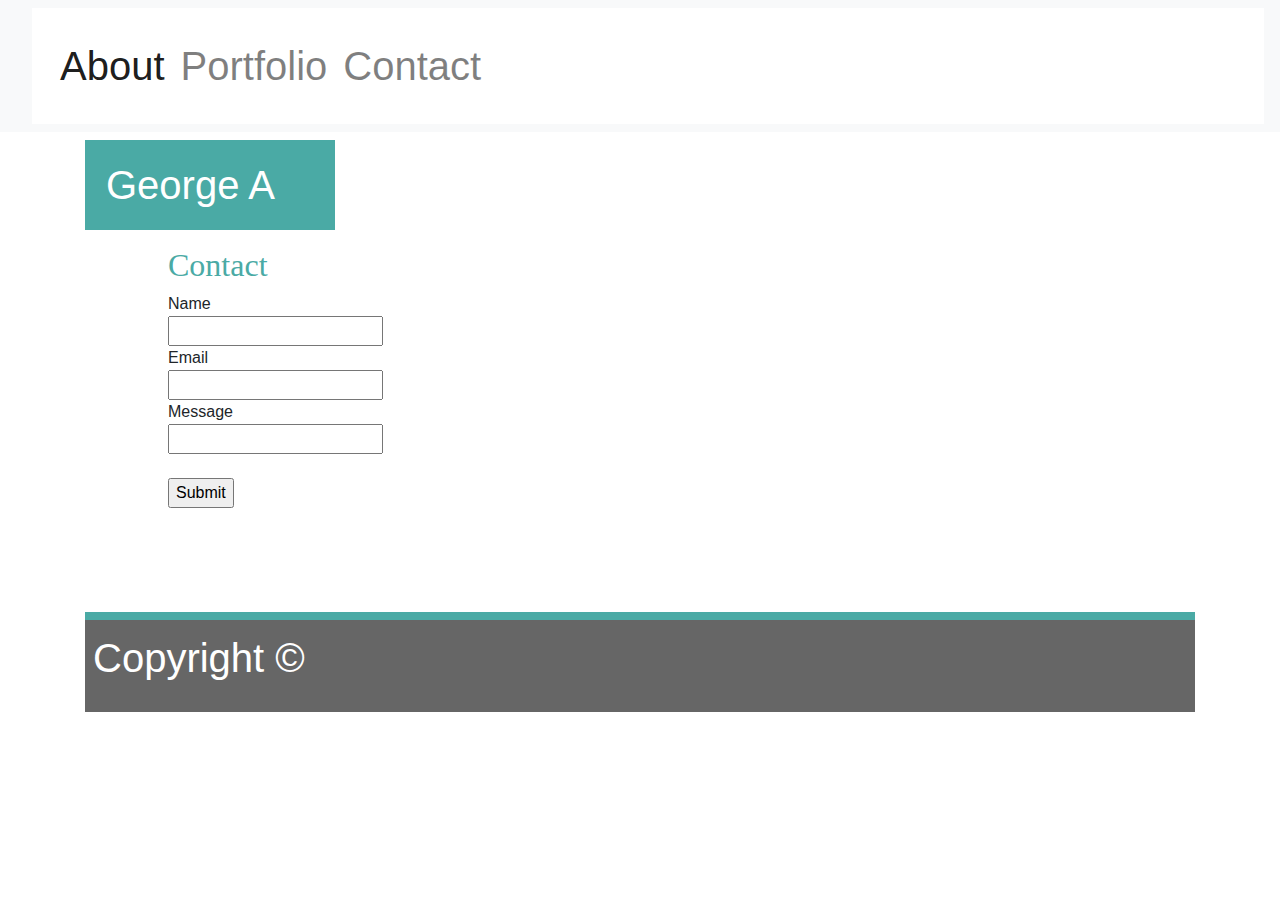
<file: contact.html>
<!DOCTYPE html>
<html lang="en">
<head>
  <link rel="stylesheet" type="text/css" href="style.css">

  <meta charset="UTF-8">
  <meta name="viewport" content="width=device-width, initial-scale=1, shrink-to-fit=no">
  
  <link rel="stylesheet" href="https://stackpath.bootstrapcdn.com/bootstrap/4.3.1/css/bootstrap.min.css" integrity="sha384-ggOyR0iXCbMQv3Xipma34MD+dH/1fQ784/j6cY/iJTQUOhcWr7x9JvoRxT2MZw1T" crossorigin="anonymous">

  <title>A Website</title>
</head>

<nav class="navbar navbar-expand-lg navbar-light bg-light">
    <a class="navbar-brand" href="#"></a>
    <button class="navbar-toggler" type="button" data-toggle="collapse" data-target="#navbarNav" aria-controls="navbarNav" aria-expanded="false" aria-label="Toggle navigation">
      <span class="navbar-toggler-icon"></span>
    </button>
    <div class="collapse navbar-collapse" id="navbarNav">
      <ul class="navbar-nav">
        <li class="nav-item active">
          <a class="nav-link" href="index.html">About <span class="sr-only">(current)</span></a>
        </li>
        <li class="nav-item">
          <a class="nav-link" href="portfolio.html">Portfolio</a>
        </li>
        <li class="nav-item">
          <a class="nav-link" href="contact.html">Contact</a>
        </li>
      </ul>
    </div>
  </nav>

<div class="container">

<body>
<header>
    <h1>George A</h1>

<div>
<h2>Contact</h2>

<form action="">
  Name<br>
  <input type="text" name="name" value="">
  <br>
  Email<br>
  <input type="text" name="email" value="">
  <br>
  Message<br>
  <input type="text" name="message" value="">
  
  <br><br>
  <input type="submit" value="Submit">
</form> 

<br><br><br><br>
</div>
<footer>
  <p>Copyright ©</p>
</footer>
</header>

<script src="https://code.jquery.com/jquery-3.3.1.slim.min.js" integrity="sha384-q8i/X+965DzO0rT7abK41JStQIAqVgRVzpbzo5smXKp4YfRvH+8abtTE1Pi6jizo" crossorigin="anonymous"></script>
    <script src="https://cdnjs.cloudflare.com/ajax/libs/popper.js/1.14.7/umd/popper.min.js" integrity="sha384-UO2eT0CpHqdSJQ6hJty5KVphtPhzWj9WO1clHTMGa3JDZwrnQq4sF86dIHNDz0W1" crossorigin="anonymous"></script>
    <script src="https://stackpath.bootstrapcdn.com/bootstrap/4.3.1/js/bootstrap.min.js" integrity="sha384-JjSmVgyd0p3pXB1rRibZUAYoIIy6OrQ6VrjIEaFf/nJGzIxFDsf4x0xIM+B07jRM" crossorigin="anonymous">
    </script>

</body>
</file>
<file: style.css>
html {
  background-image: url("https://as2.ftcdn.net/jpg/01/56/57/83/1000_F_156578336_ooJBbQhGwyT0dfogBD3I6pX820KTDzlr.jpg");
  background-size: cover;
  border: none;
}

nav {
  background:white;
  font-weight:400;
  font-size:40px;
  padding:40px;
  display: inline-block;
}

h1 {
  padding: .5em;
  border: 1px solid #4aaaa5;
  background:#4aaaa5;
  color:white;
  font-size: 50px;
  width: 250px;
}

div {
  padding: .5em;
  border: 1px  ;
  width: 960px;
  background: white;
  margin-left: auto;
  margin-right: auto;
}

h2 {
  font-family: 'Georgia', Times, Times New Roman, serif;
  font-size: 50px;
  width: 800px;
  color:#4aaaa5;
}

p {
  font-size: 40px;
  width: 960px;
  font-family:'Arial', 'Helvetica Neue', Helvetica, sans-serif;
}

img {
  float: left;
}

.img-fluid {
  max-width: 100%;
  height: auto;
}

footer {
  padding: .5em;
  border: 1px;
  background:#666666;
  color:white;
  border-top: 8px solid #4aaaa5;
}

input {
  font-size:70px;
}

.box{
  position: relative;
  display: inline-block; /* Make the width of box same as image */
}
.box .text{
  position: absolute;
  z-index: 999;
  margin: 0 auto;
  left: 0;
  right: 1;        
  text-align: center;
  top: 75%; /* Adjust this value to move the positioned div up and down */
  background: #4aaaa5;
  font-family: Arial,sans-serif;
  color: #fff;
  width: 76%; /* Set the width of the positioned div */
}
</file>
